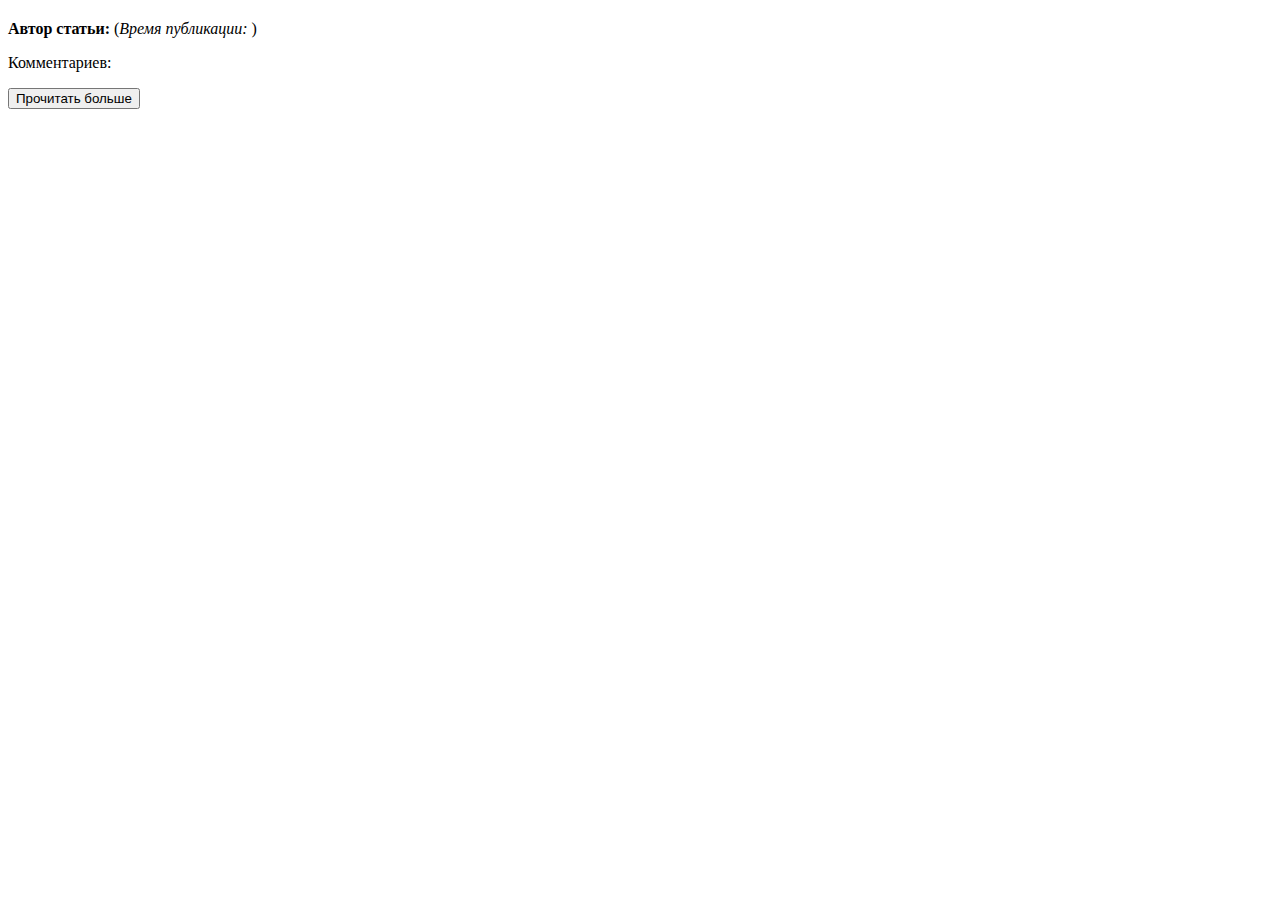
<file: src/main/resources/templates/index.html>
<!DOCTYPE html>
<html xmlns:th="http://www.thymeleaf.org" lang="ru">
<head th:replace="~{fragments/head_fragment :: headFragment}"></head>
<body>

    <div th:replace="~{fragments/header_fragment :: headerFragment}"></div>

    <div class="container mt-5">
        <div class="row">
            <div class="col-md-8 mb-4">
                <div th:each="article : ${articles}">
                    <h2 th:text="${article.title}"></h2>
                    <p th:text="${article.intro}"></p>
                    <p>
                        <b>Автор статьи:</b><mark th:text="${article.author}"></mark>
                        (<i>Время публикации: </i><u th:text="${#calendars.format(article.date,'dd MMMM yyyy HH:mm')}"></u>)
                    </p>
                    <p> Комментариев: <span th:text="${article.count}"></span></p>
                    <a href="/news.html" th:href="@{/news.html/{id}(id=${article.id})}">
                        <button class="btn btn-warning mb-5">Прочитать больше</button>
                    </a>
                </div>
            </div>

            <div class="col-md-4">
                <div th:replace="~{fragments/aside_fragment :: asideFragment}"></div>
            </div>
        </div>
    </div>

    <div th:replace="~{fragments/footer_fragment :: footerFragment}"></div>

</body>
</html>
</file>
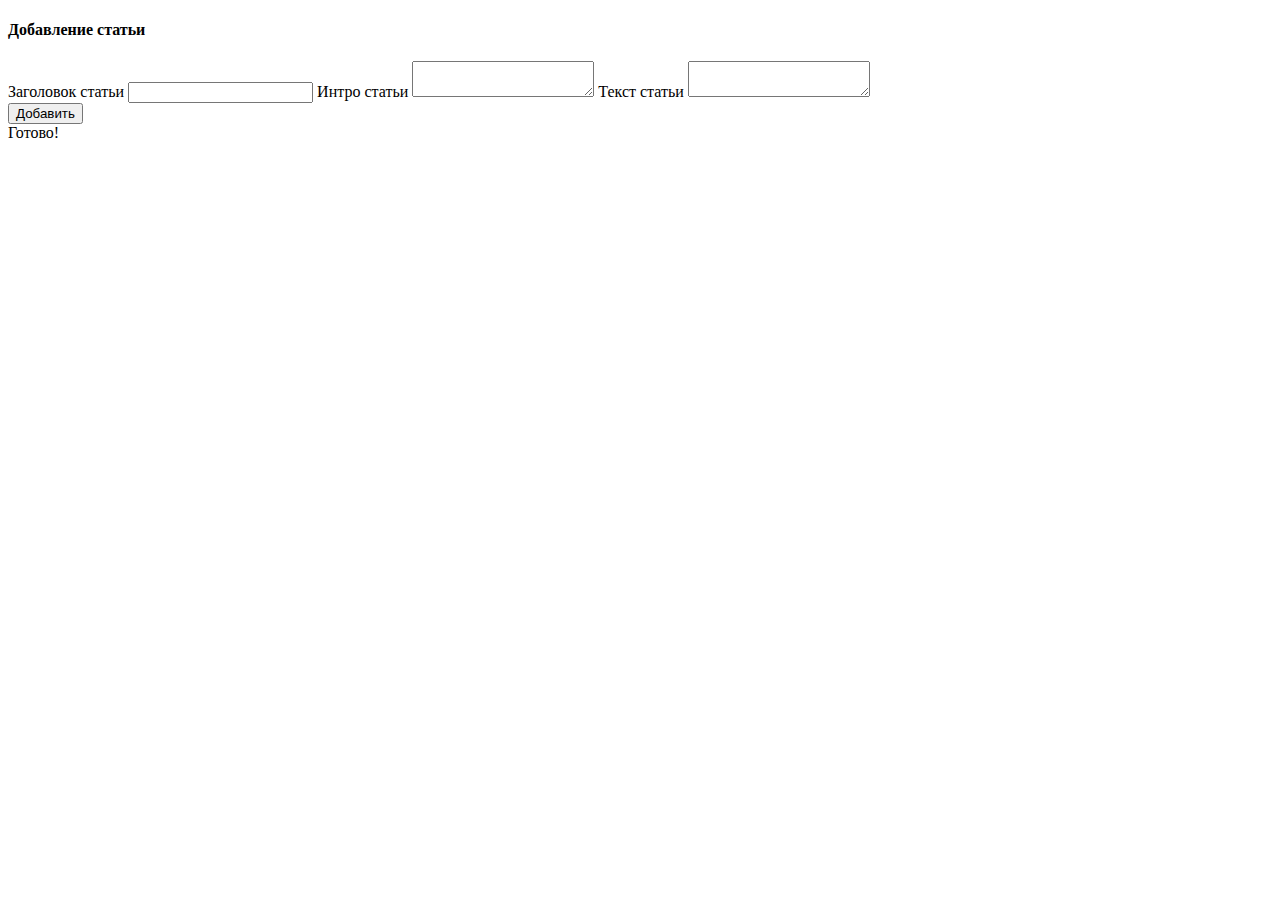
<file: src/main/resources/templates/article.html>
<!DOCTYPE html>
<html xmlns:th="http://www.thymeleaf.org" lang="ru">
<head th:replace="~{fragments/head_fragment :: headFragment}"></head>

  <div th:replace="~{fragments/header_fragment :: headerFragment}"></div>

  <div class="container mt-5">
    <div class="row">
      <div class="col-md-8 mb-4">
        <h4>Добавление статьи</h4>
        <form th:action="@{/article}" th:object="${article}" th:method="post">
          <label>Заголовок статьи</label>
          <input type="text" th:field="*{title}" class="form-control">

          <label>Интро статьи</label>
          <textarea th:field="*{intro}" class="form-control"></textarea>

          <label>Текст статьи</label>
          <textarea th:field="*{text}" class="form-control"></textarea>

          <div th:if="${errorBlock} != '1'" th:text="${errorBlock}" class="alert alert-danger mt-2"></div>

          <button th:if="${successBlock} == ''" type="submit" class="btn btn-success mt-3">Добавить</button>
          <div th:if="${successBlock} != ''" class="alert alert-success" role="alert">Готово!</div>
        </form>
      </div>

      <div class="col-md-4">
        <div th:replace="~{fragments/aside_fragment :: asideFragment}"></div>
      </div>
    </div>
  </div>

<div th:replace="~{fragments/footer_fragment :: footerFragment}"></div>

</body>
</html>
</file>
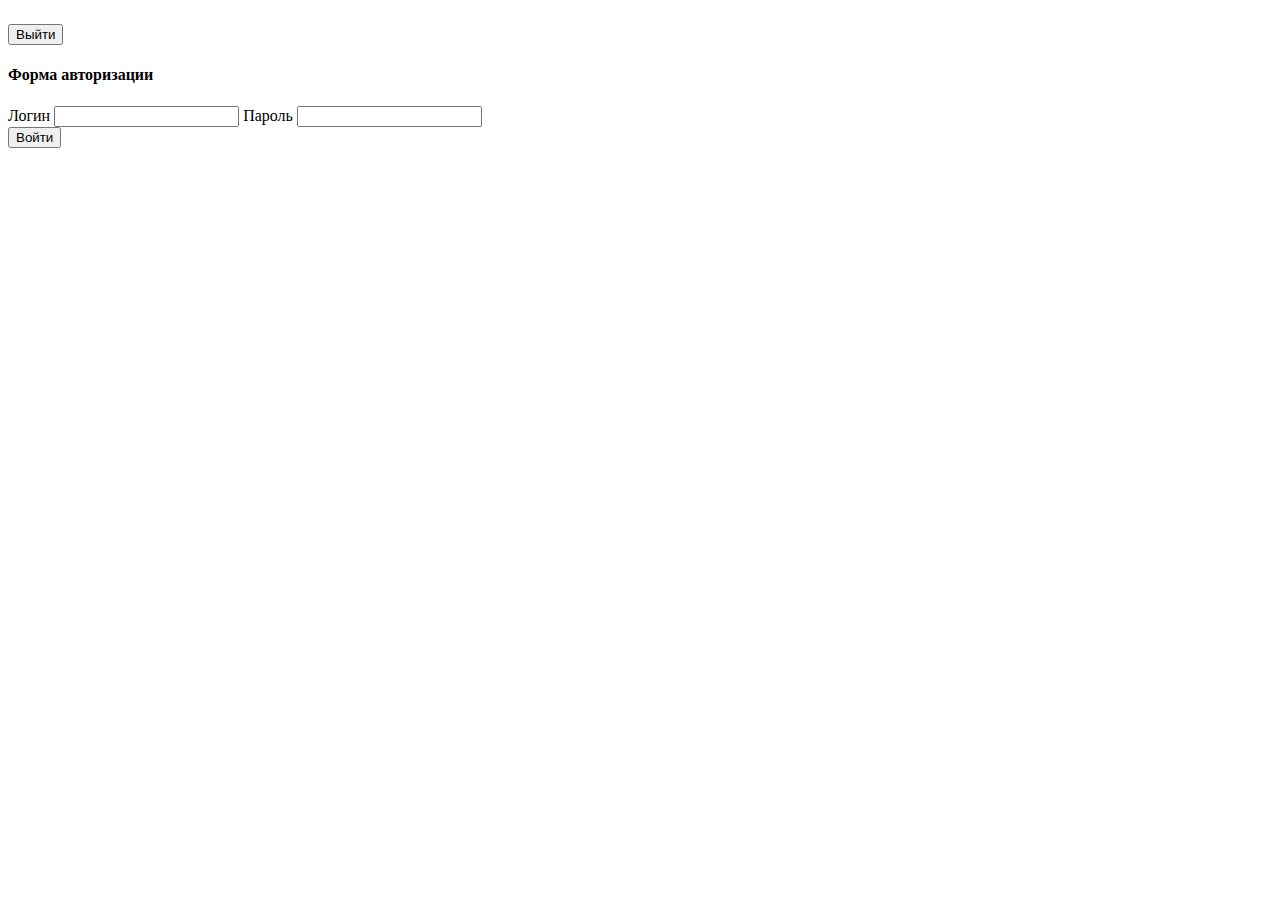
<file: src/main/resources/templates/auth.html>
<!DOCTYPE html>
<html xmlns:th="http://www.thymeleaf.org" lang="ru">
<head th:replace="~{fragments/head_fragment :: headFragment}"></head>
<body>

  <div th:replace="~{fragments/header_fragment :: headerFragment}"></div>

  <div class="container mt-5">
    <div class="row">
      <div class="col-md-8 mb-4">
        <div th:if="${loginByCookies} != null">
          <h2><p th:text="${loginByCookies.name}"></p></h2>
          <form th:action="@{/authExit}" th:method="post">
            <button type="submit" class="btn btn-danger">Выйти</button>
          </form>
        </div>
        <div th:if="${loginByCookies} == null">
          <h4>Форма авторизации</h4>
          <form th:action="@{/auth}" th:object="${loginPassword}" th:method="post">
            <label>Логин</label>
            <input type="text" th:field="*{login}" class="form-control">

            <label>Пароль</label>
            <input type="password" th:field="*{pass}" class="form-control">

            <div th:if="${errorBlock} != '1'" th:text="${errorBlock}" class="alert alert-danger mt-2"></div>

            <button type="submit" class="btn btn-success mt-3">Войти</button>
          </form>
          </div>
      </div>

      <div class="col-md-4">
        <div th:replace="~{fragments/aside_fragment :: asideFragment}"></div>
      </div>
    </div>
  </div>

  <div th:replace="~{fragments/footer_fragment :: footerFragment}"></div>

</body>
</html>
</file>
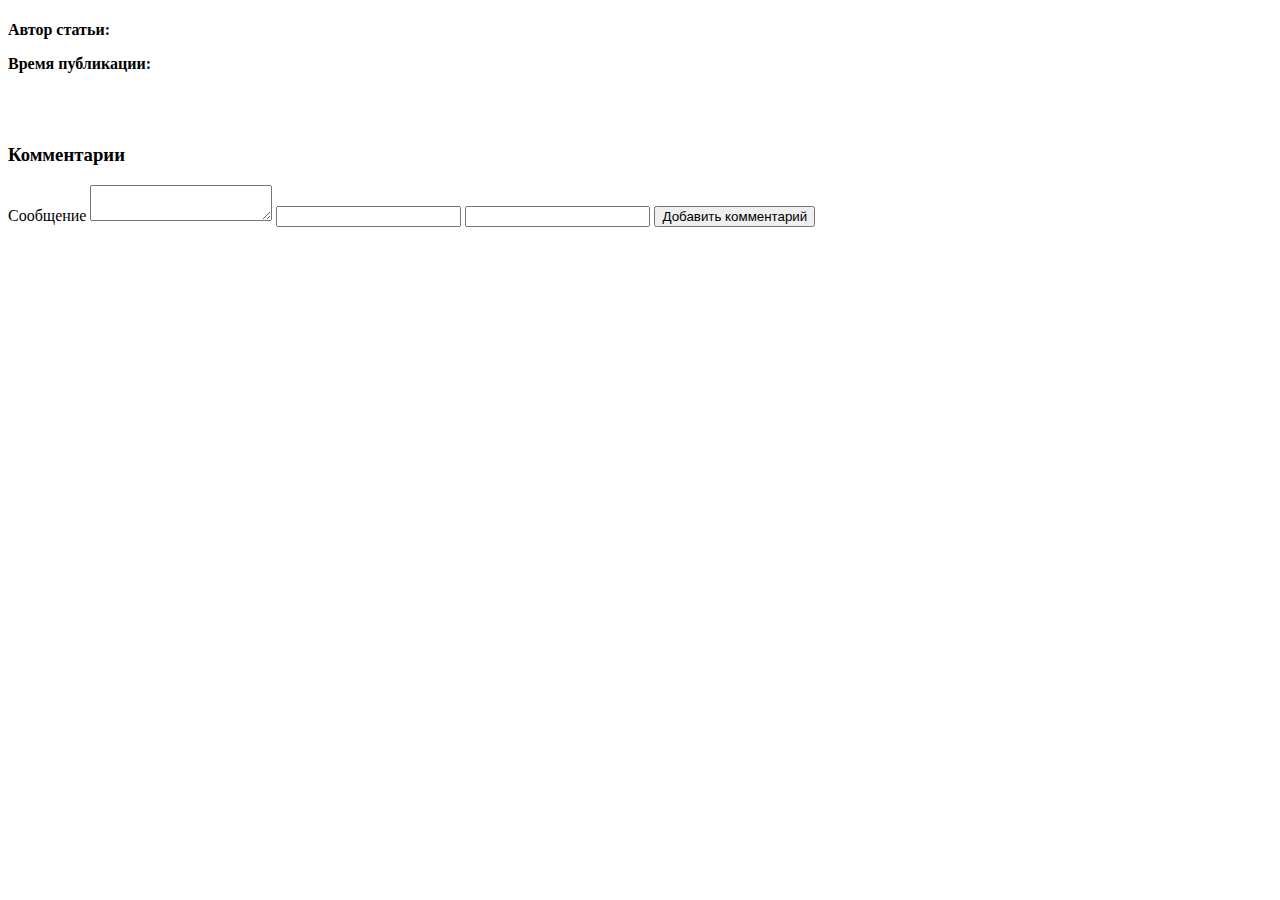
<file: src/main/resources/templates/news.html>
<!DOCTYPE html>
<html xmlns:th="http://www.thymeleaf.org" lang="ru">
<head th:replace="~{fragments/head_fragment :: headFragment}"></head>
<body>

  <div th:replace="~{fragments/header_fragment :: headerFragment}"></div>

  <div class="container mt-5">
    <div class="row">
      <div class="col-md-8 mb-4">
        <div class="jumbotron">
          <h1 th:text="${articleOne.title}"></h1>
          <p><b>Автор статьи:</b><mark th:text="${articleOne.author}"></mark></p>
          <p><b>Время публикации: </b><u th:text="${timePublic}"></u></p>
          <p>
            <span th:text="${articleOne.intro}"></span>
            <br><br>
            <span th:text="${articleOne.text}"></span>
          </p>

          <h3 class="mt-5">Комментарии</h3>
          <div th:if="${errorComment} == ''" class="mb-5">
            <form th:action="@{/news}" th:object="${commentNew}" th:method="post">
              <label>Сообщение</label>
              <textarea th:field="*{message}" class="form-control"></textarea>

              <input type="text" th:field="*{login}" class="hiddenCommentData">
              <input type="number" th:field="*{articleId}" class="hiddenCommentData">

<!--              <div th:if="${errorBlock} != '1'" th:text="${errorBlock}" class="alert alert-danger mt-2"></div>-->
<!--              <div th:errors="*{message}" class="alert alert-danger mt-2"/>-->

              <button type="submit" class="btn btn-success mt-3">Добавить комментарий</button>
            </form>
          </div>
          <div th:if="${errorComment} != ''">
            <div th:text="${errorComment}" class="alert alert-warning" role="alert"></div>
          </div>

          <div th:each="comment : ${comments}">
            <div class="alert alert-info mb-2">
              <h4 th:text="${comment.login}"></h4>
              <p th:text="${comment.message}"></p>
            </div>
          </div>
        </div>

      </div>

      <div class="col-md-4">
        <div th:replace="~{fragments/aside_fragment :: asideFragment}"></div>
      </div>
    </div>
  </div>

  <div th:replace="~{fragments/footer_fragment :: footerFragment}"></div>

</body>
</html>
</file>
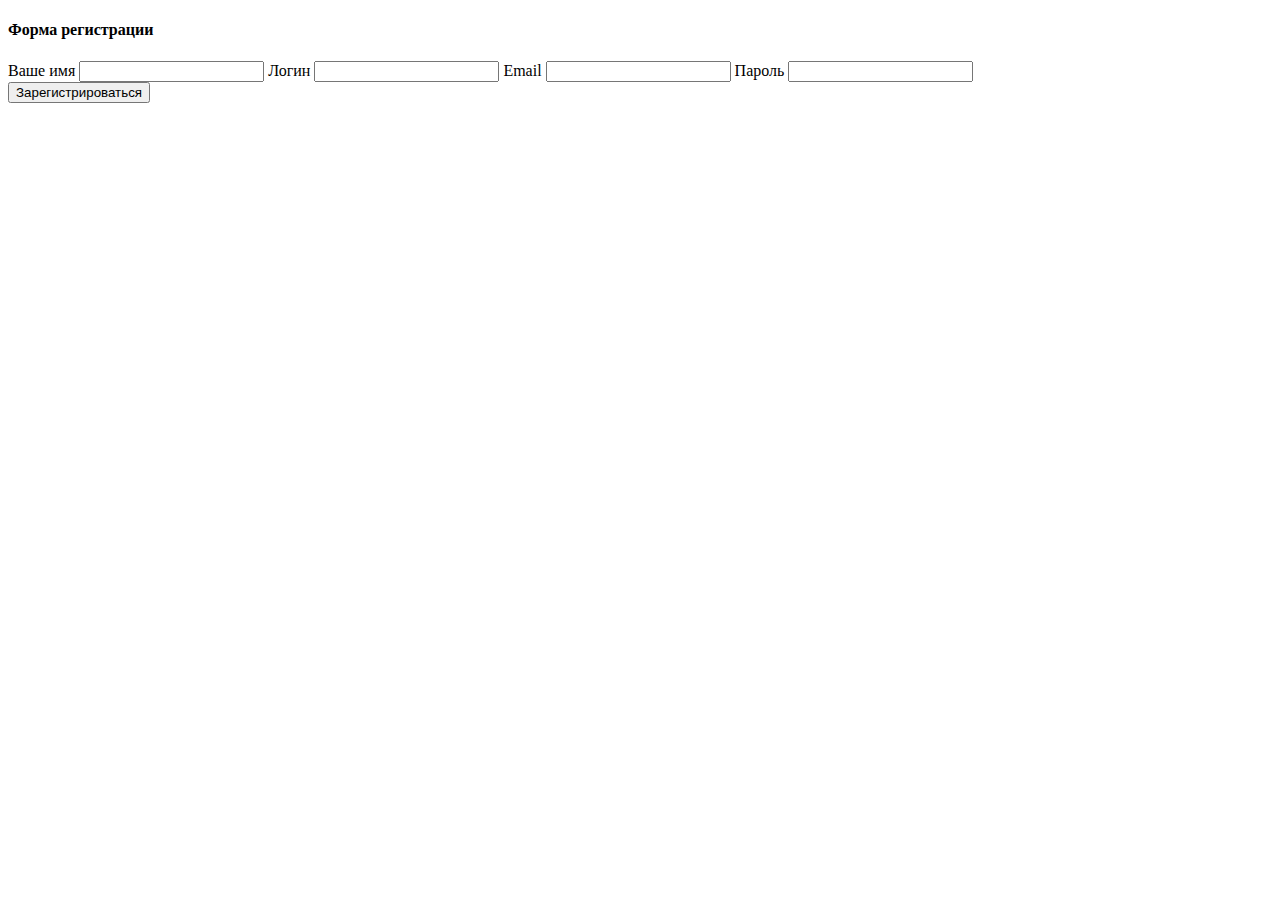
<file: src/main/resources/templates/reg.html>
<!DOCTYPE html>
<html xmlns:th="http://www.thymeleaf.org" lang="ru">
<head th:replace="~{fragments/head_fragment :: headFragment}"></head>
<body>

  <div th:replace="~{fragments/header_fragment :: headerFragment}"></div>

  <div class="container mt-5">
    <div class="row">
      <div class="col-md-8 mb-4">
        <h4>Форма регистрации</h4>
        <form th:action="@{/reg}" th:object="${user}" th:method="post">
          <label>Ваше имя</label>
          <input type="text" th:field="*{name}" class="form-control">

          <label>Логин</label>
          <input type="text" th:field="*{login}" class="form-control">

          <label>Email</label>
          <input type="email" th:field="*{email}" class="form-control">

          <label>Пароль</label>
          <input type="password" th:field="*{pass}" class="form-control">

          <div th:if="${errorBlock} != '1'" th:text="${errorBlock}" class="alert alert-danger mt-2"></div>

          <button type="submit" class="btn btn-success mt-3">Зарегистрироваться</button>
        </form>
      </div>

      <div class="col-md-4">
        <div th:replace="~{fragments/aside_fragment :: asideFragment}"></div>
      </div>
    </div>
  </div>

  <div th:replace="~{fragments/footer_fragment :: footerFragment}"></div>

</body>
</html>
</file>
